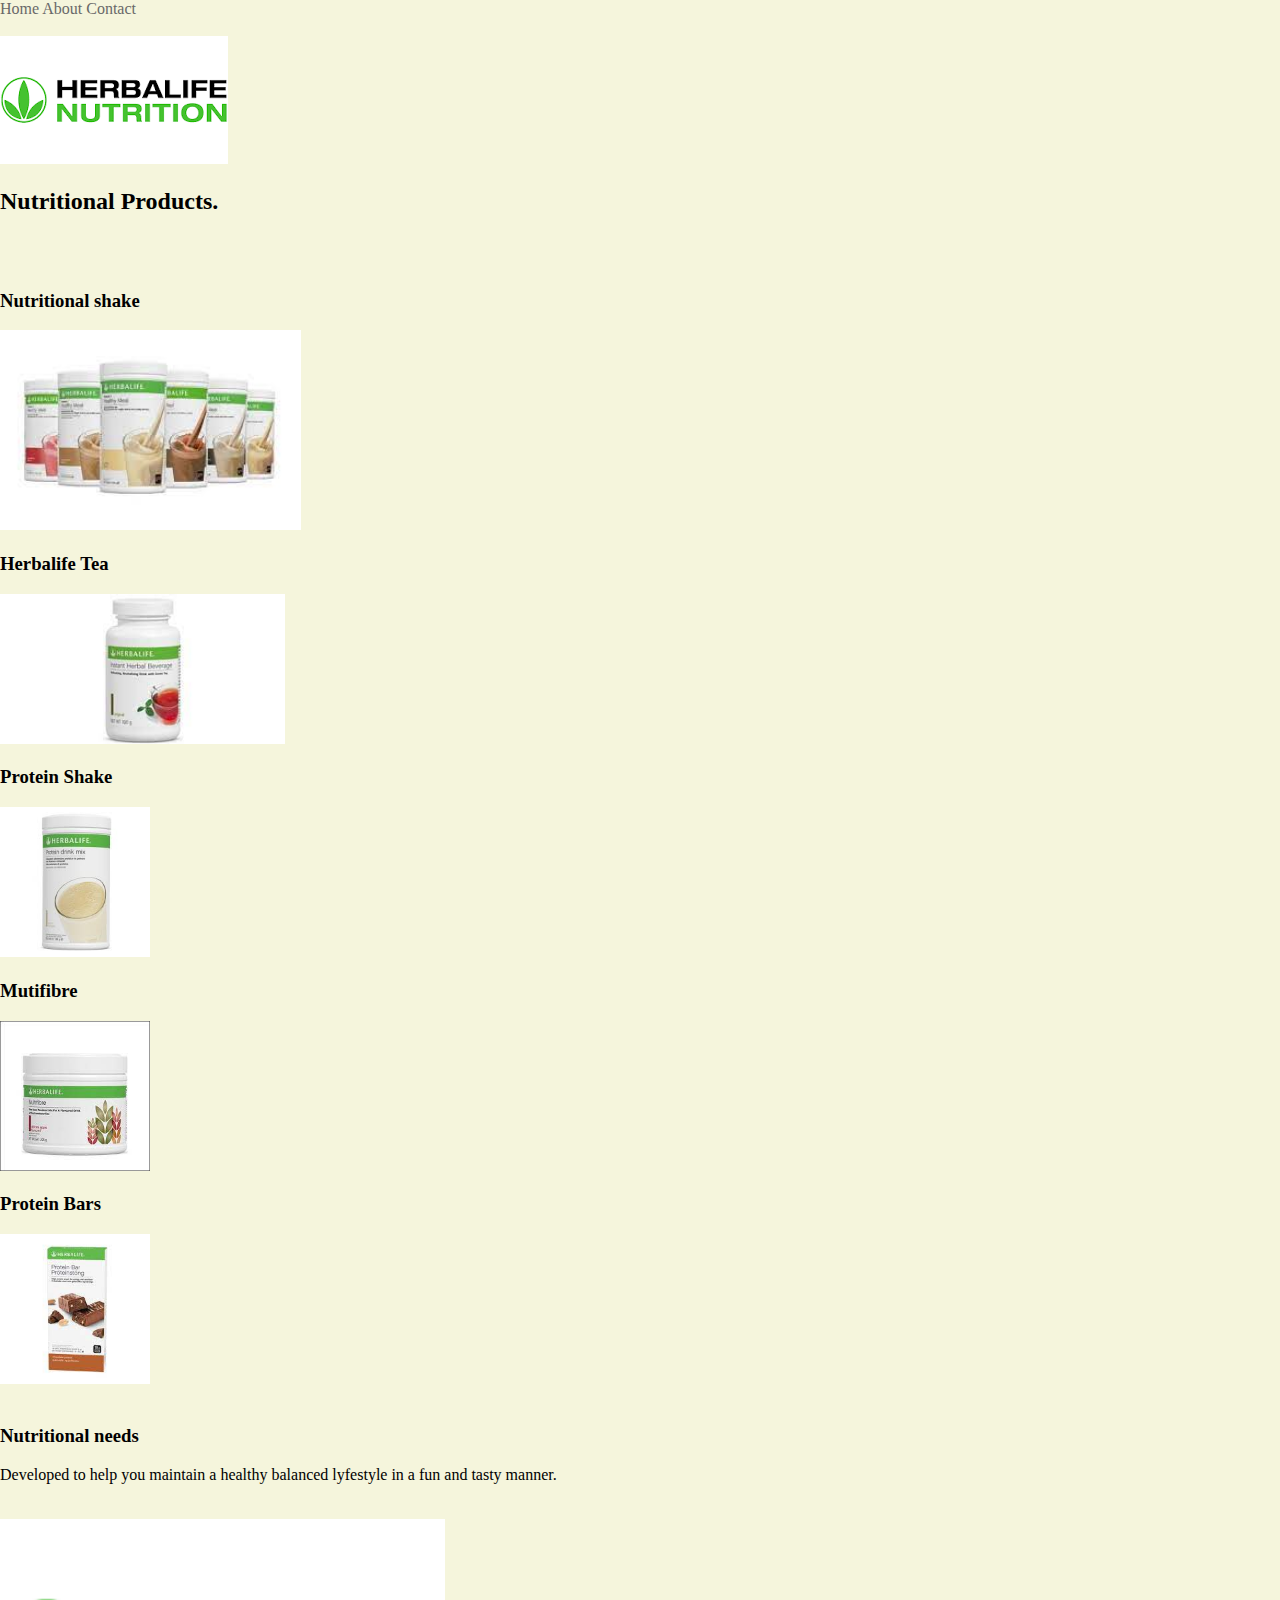
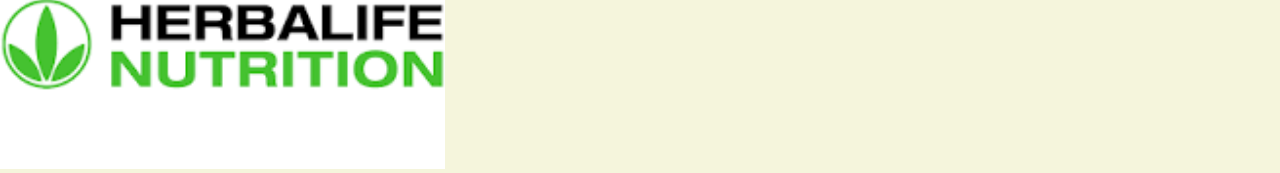
<file: index.html>
<!DOCTYPE html>
<html>
    <head>
    <link rel="stylesheet"href="style.css">    </head>
    <body>
        <div id="menu">
            <a href="index.html">Home</a>
            <a href="about.html">About</a>
            <a href="contact.html">Contact</a>
        </div>
        <br>
        <img src="images/logo.png">
        <h2>Nutritional Products.</h2>
        <br><br>
		<h3>Nutritional shake</h3>
        <a href="formula1-nutritionalshake.html"><img src="images/nutritional%20shake.jpg" height="200"></a>
		<h3>Herbalife Tea</h3>
        <a href="instantherbalbeverage.html"><img src="images/tea.jpg" height="150"></a>
		<h3>Protein Shake</h3>
        <a href="proteinshake.html"><img src="images/protein%20shake.jpg" height="150"></a>
		<h3>Mutifibre</h3>
        <a href="multifibre.html"><img src="images/multifibre.jpg" height="150"></a>
		<h3>Protein Bars</h3>
        <a href="proteinbars.html"><img src="images/protein%20bars.jpg" height="150"></a>
        <br><br>
        <h3>Nutritional needs</h3>
        <p>Developed to help you maintain a healthy balanced lyfestyle in a fun and tasty manner.</p>
        <br>
        <img src="images/logo.png" height="250">
    </body>
</html>
</file>
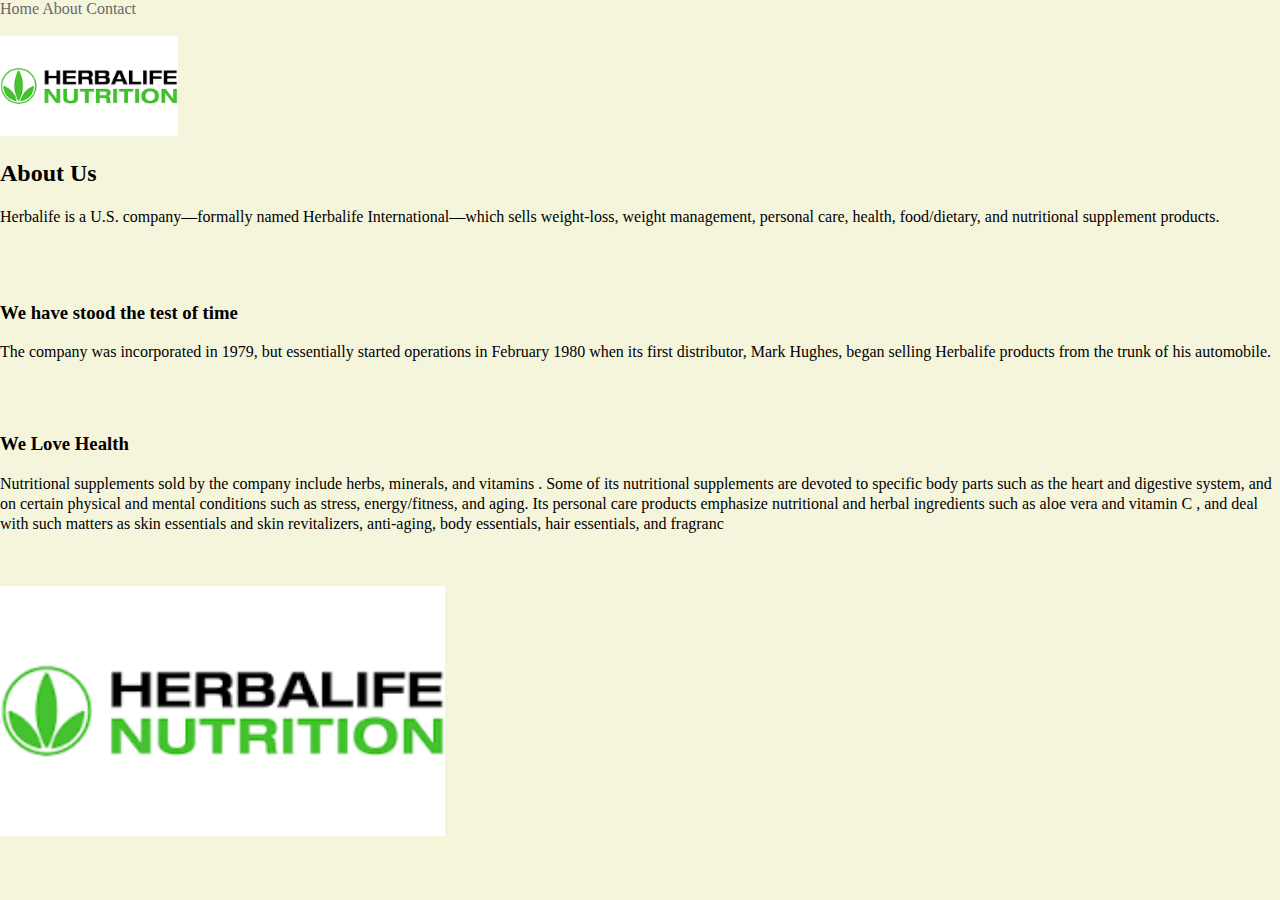
<file: about.html>
<!DOCTYPE html>
<html>
    <head>
        <link rel="stylesheet"href="style.css"> 
    </head>
    <body>
      <div id="menu">
            <a href="index.html">Home</a>
            <a href="about.html">About</a>
            <a href="contact.html">Contact</a>
      </div>
        <br>
        <img src="images/logo.png" height="100">
        <h2>About Us</h2>
        <p>Herbalife is a U.S. company—formally named Herbalife International—which sells weight-loss, weight management, personal care, health, food/dietary, and nutritional supplement products. <p>
        <br><br>
        <h3>We have stood the test of time</h3>
        <p>The company was incorporated in 1979, but essentially started operations in February 1980 when its first distributor, Mark Hughes, began selling Herbalife products from the trunk of his automobile.</p>
        <br><br>
        <h3>We Love Health</h3>
        <p>Nutritional supplements sold by the company include herbs, minerals, and vitamins . Some of its nutritional supplements are devoted to specific body parts such as the heart and digestive system, and on certain physical and mental conditions such as stress, energy/fitness, and aging. Its personal care products emphasize nutritional and herbal ingredients such as aloe vera and vitamin C , and deal with such matters as skin essentials and skin revitalizers, anti-aging, body essentials, hair essentials, and fragranc</p>
        <br><br>
        <img src="images/logo.png" height="250">
    </body>
</html>
</file>
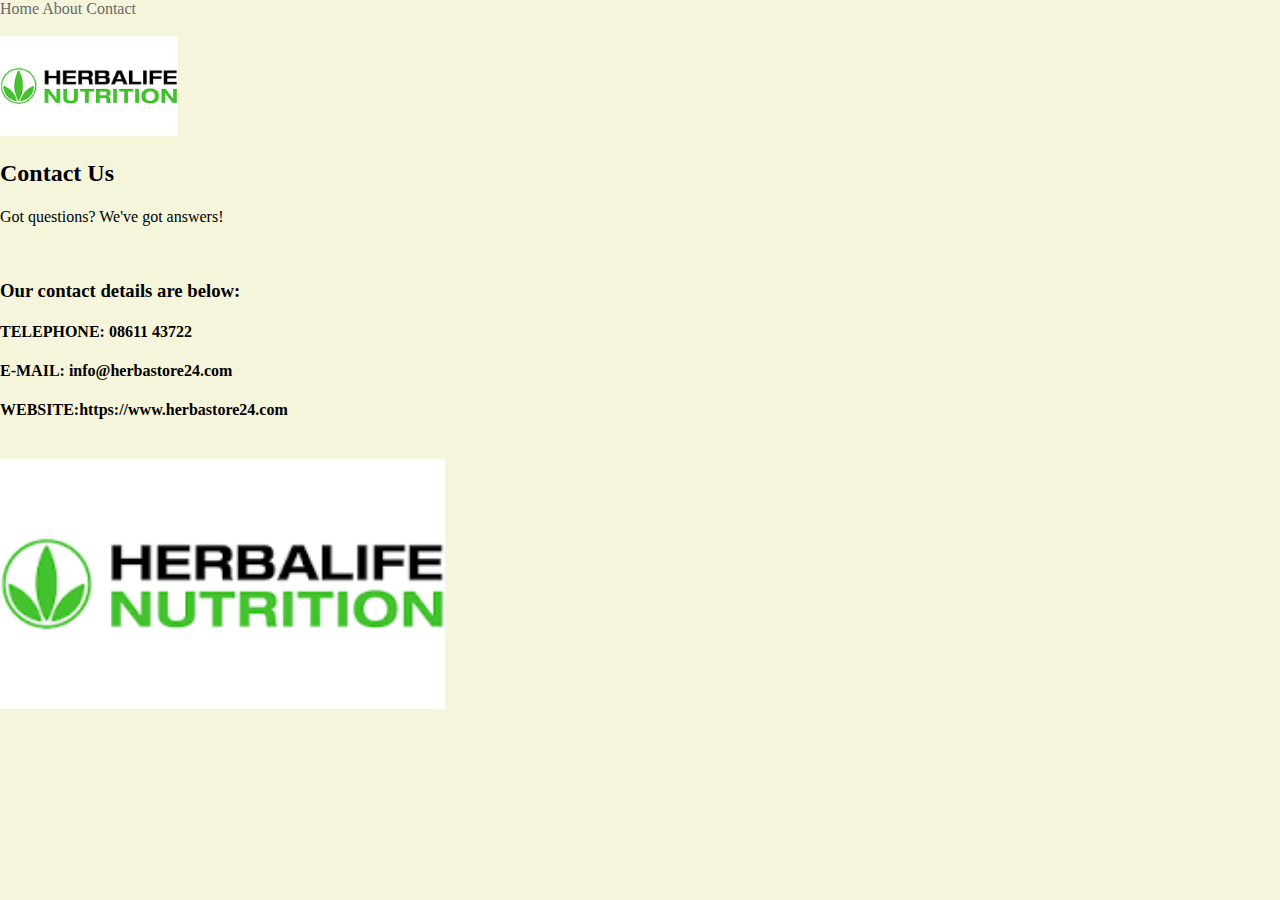
<file: contact.html>
<!DOCTYPE html>
<html>
    <head>
        <link rel="stylesheet"href="style.css"> 
    </head>
    <body>
      <div id="menu">
            <a href="index.html">Home</a>
            <a href="about.html">About</a>
            <a href="contact.html">Contact</a>
      </div>
        <br>
        <img src="images/logo.png" height="100">
        <h2>Contact Us</h2>
        <p>Got questions? We've got answers!</p>
        <br>
        <h3>Our contact details are below:</h3>
        <h4>TELEPHONE: 08611 43722</h4>
        <h4>E-MAIL: info@herbastore24.com </h4>
        <h4>WEBSITE:https://www.herbastore24.com</h4>
        <br>
        <img src="images/logo.png" height="250">
    </body>
</html>
</file>
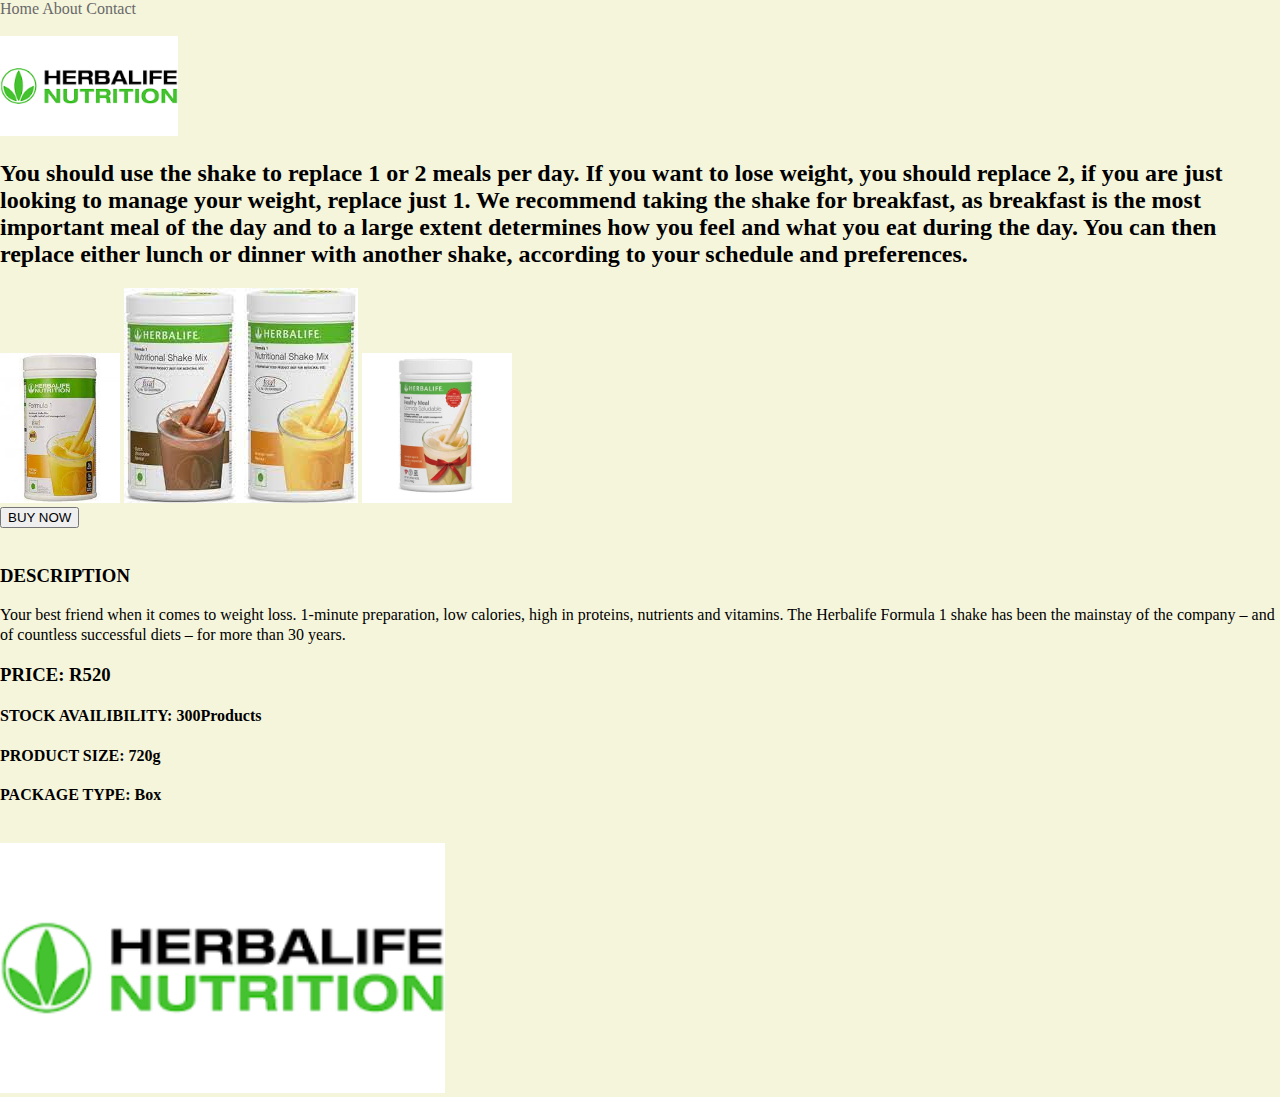
<file: formula1-nutritionalshake.html>
<!DOCTYPE html>
<html>
    <head>
        <link rel="stylesheet"href="style.css"> 
    </head>
    <body>
      <div id="menu">
            <a href="index.html">Home</a>
            <a href="about.html">About</a>
            <a href="contact.html">Contact</a>
      </div>
        <br>
        <img src="images/logo.png" height="100">
        <h2>You should use the shake to replace 1 or 2 meals per day. If you want to lose weight, you should replace 2, if you are just looking to manage your weight, replace just 1. We recommend taking the shake for breakfast, as breakfast is the most important meal of the day and to a large extent determines how you feel and what you eat during the day. You can then replace either lunch or dinner with another shake, according to your schedule and preferences.</h2>
        <img src="images/nutrshake1.jpg" height="150">
        <img src="images/nutrshake2.jpg" heigh="150">
        <img src="images/nutrshake3.jpg" height="150">
        <br>
        <form>
        <input type="submit" value="BUY NOW">
        </form>    
        <br>
        <h3>DESCRIPTION</h3><p>Your best friend when it comes to weight loss. 1-minute preparation, low calories, high in proteins, nutrients and vitamins. The Herbalife Formula 1 shake has been the mainstay of the company – and of countless successful diets – for more than 30 years.</p>
        <h3>PRICE: R520</h3>
        <h4>STOCK AVAILIBILITY: 300Products</h4>
        <h4>PRODUCT SIZE: 720g</h4>
        <h4>PACKAGE TYPE: Box</h4>
        <br>
        <img src="images/logo.png" height="250">
    </body>
</html>
</file>
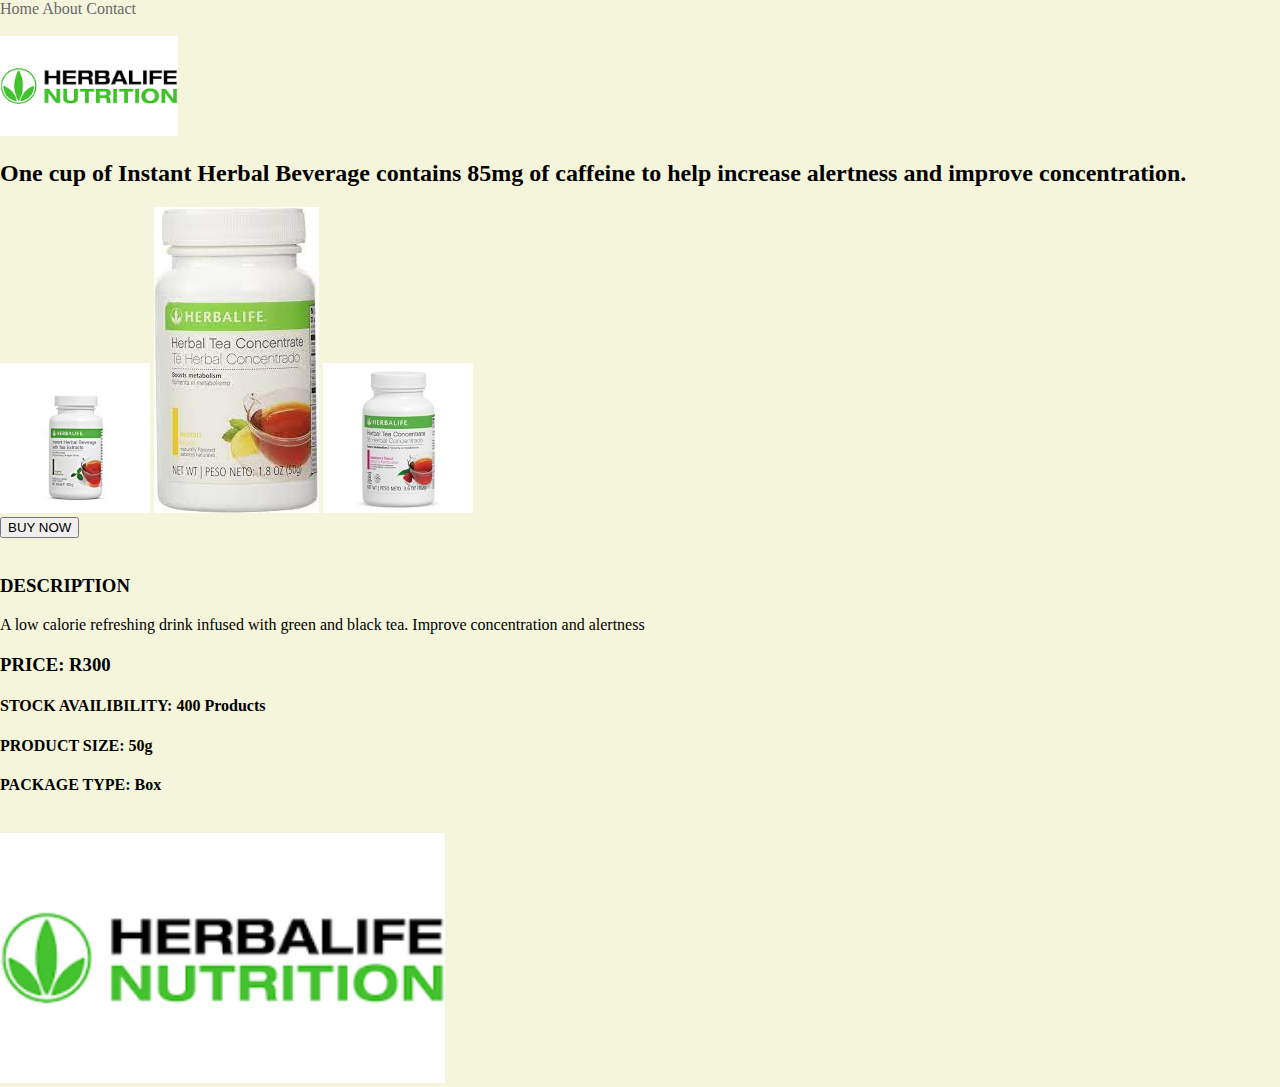
<file: instantherbalbeverage.html>
<!DOCTYPE html>
<html>
    <head>
        <link rel="stylesheet"href="style.css"> 
    </head>
    <body>
      <div id="menu">
            <a href="index.html">Home</a>
            <a href="about.html">About</a>
            <a href="contact.html">Contact</a>
      </div>
        <br>
        <img src="images/logo.png" height="100">
        <h2>One cup of Instant Herbal Beverage contains 85mg of caffeine to help increase alertness and improve concentration.</h2>
        <img src="images/tea1.jpg" height="150">
        <img src="images/tea2.jpg" heigh="150">
        <img src="images/tea3.jpg" height="150">
        <br>
        <form>
        <input type="submit" value="BUY NOW">
        </form>    
        <br>
        <h3>DESCRIPTION</h3><p>A low calorie refreshing drink infused with green and black tea. Improve concentration and alertness</p>
        <h3>PRICE: R300</h3>
        <h4>STOCK AVAILIBILITY: 400 Products</h4>
        <h4>PRODUCT SIZE: 50g</h4>
        <h4>PACKAGE TYPE: Box</h4>
        <br>
        <img src="images/logo.png" height="250">
    </body>
</html>
</file>
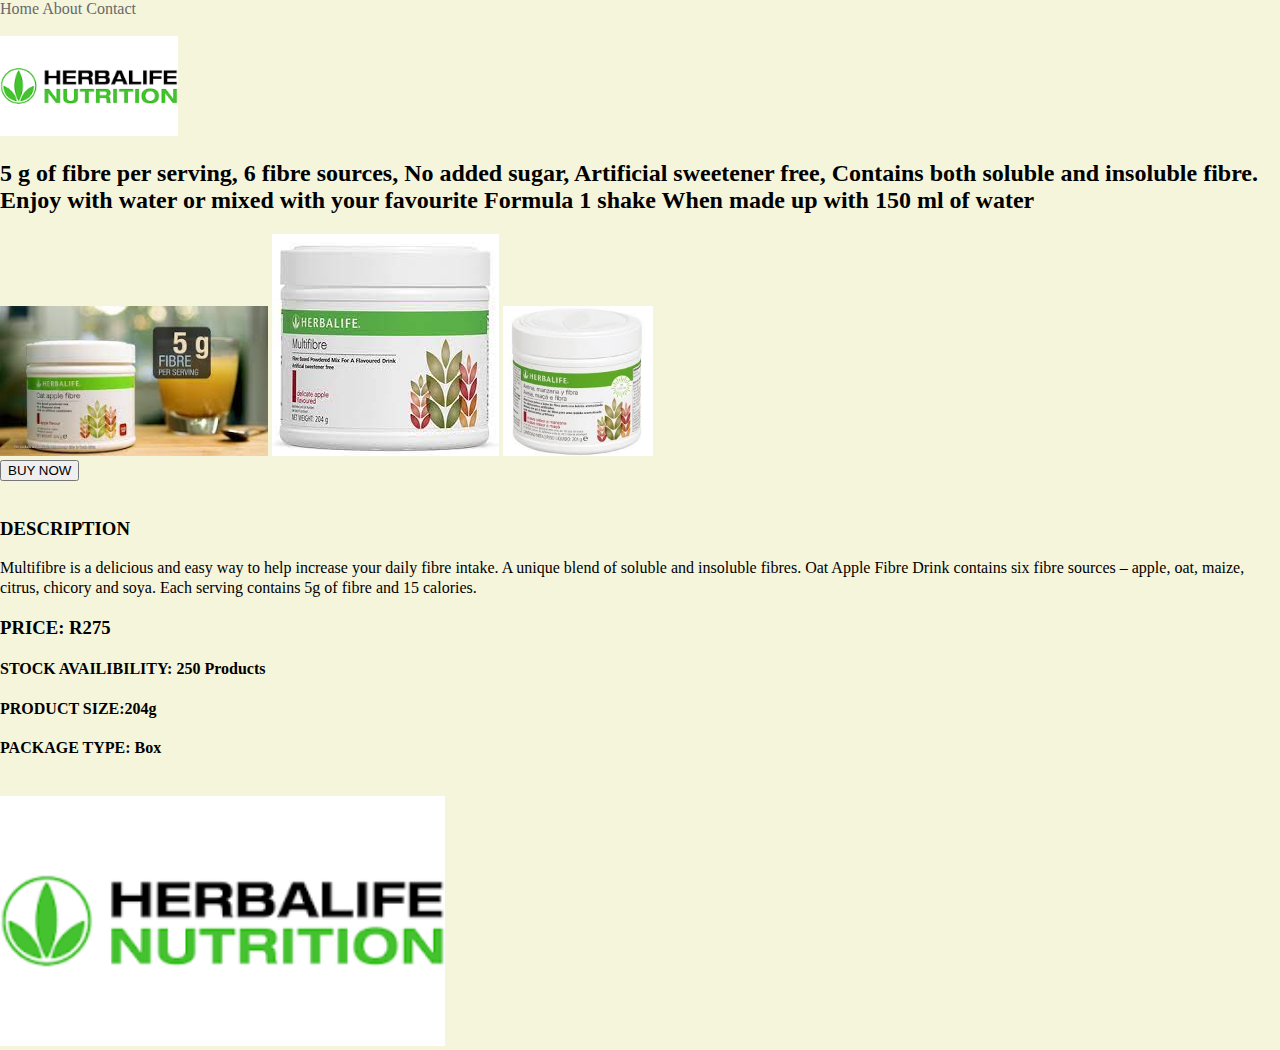
<file: multifibre.html>
<!DOCTYPE html>
<html>
    <head>
        <link rel="stylesheet"href="style.css"> 
    </head>
    <body>
      <div id="menu">
            <a href="index.html">Home</a>
            <a href="about.html">About</a>
            <a href="contact.html">Contact</a>
      </div>
        <br>
        <img src="images/logo.png" height="100">
        <h2>5 g of fibre per serving,
            6 fibre sources,
            No added sugar,
            Artificial sweetener free,
            Contains both soluble and insoluble fibre.
            Enjoy with water or mixed with your favourite Formula 1 shake
            When made up with 150 ml of water</h2>
        <img src="images/fibre1.jpg" height="150">
        <img src="images/fibre2.jpg" heigh="150">
        <img src="images/fibre3.jpg" height="150">
        <br>
        <form>
        <input type="submit" value="BUY NOW">
        </form>    
        <br>
        <h3>DESCRIPTION</h3><p>Multifibre is a delicious and easy way to help increase your daily fibre intake.
        A unique blend of soluble and insoluble fibres. Oat Apple Fibre Drink contains six fibre sources – apple, oat, maize, citrus, chicory and soya.
        Each serving contains 5g of fibre and 15 calories.</p>
        <h3>PRICE: R275</h3>
        <h4>STOCK AVAILIBILITY: 250 Products</h4>
        <h4>PRODUCT SIZE:204g</h4>
        <h4>PACKAGE TYPE: Box</h4>
        <br>
        <img src="images/logo.png" height="250">
    </body>
</html>
</file>
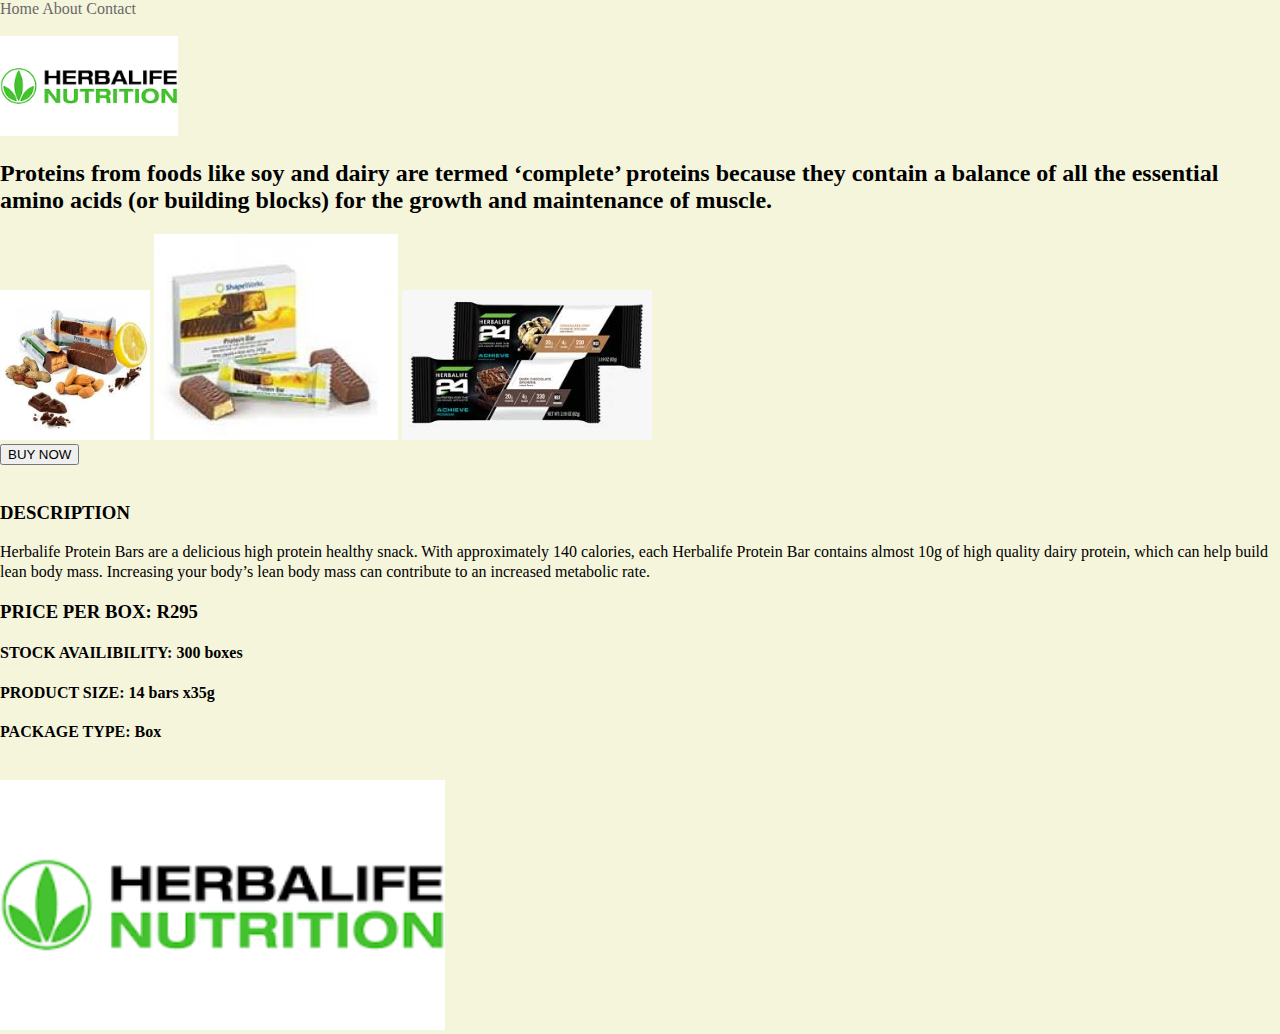
<file: proteinbars.html>
<!DOCTYPE html>
<html>
    <head>
        <link rel="stylesheet"href="style.css"> 
    </head>
    <body>
      <div id="menu">
            <a href="index.html">Home</a>
            <a href="about.html">About</a>
            <a href="contact.html">Contact</a>
      </div>
        <br>
        <img src="images/logo.png" height="100">
        <h2>Proteins from foods like soy and dairy are termed ‘complete’ proteins because they contain a balance of all the essential amino acids (or building blocks) for the growth and maintenance of muscle. </h2>
        <img src="images/proteinbar1.jpg" height="150">
        <img src="images/proteinbar2.jpg" heigh="150">
        <img src="images/proteinbar3.jpg" height="150">
        <br>
        <form>
        <input type="submit" value="BUY NOW">
        </form>    
        <br>
        <h3>DESCRIPTION</h3><p>Herbalife Protein Bars are a delicious high protein healthy snack. With approximately 140 calories, each Herbalife Protein Bar contains almost 10g of high quality dairy protein, which can help build lean body mass. Increasing your body’s lean body mass can contribute to an increased metabolic rate.</p>
        <h3>PRICE PER BOX: R295</h3>
        <h4>STOCK AVAILIBILITY: 300 boxes</h4>
        <h4>PRODUCT SIZE: 14 bars x35g</h4>
        <h4>PACKAGE TYPE: Box</h4>
        <br>
        <img src="images/logo.png" height="250">
    </body>
</html>
</file>
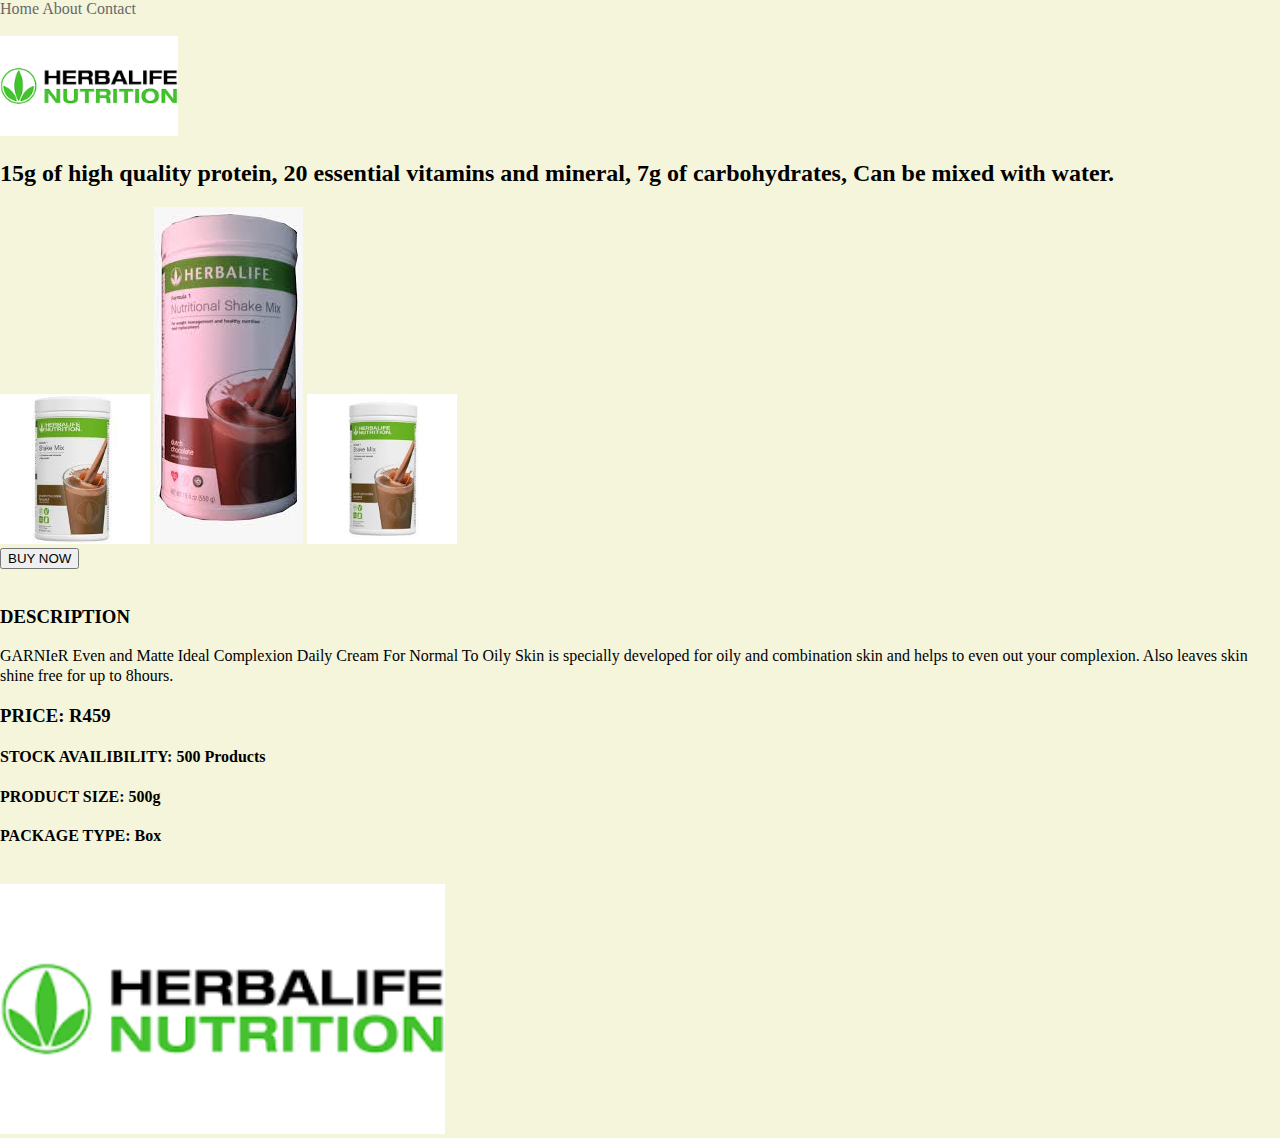
<file: proteinshake.html>
<!DOCTYPE html>
<html>
    <head>
        <link rel="stylesheet"href="style.css"> 
    </head>
    <body>
      <div id="menu">
            <a href="index.html">Home</a>
            <a href="about.html">About</a>
            <a href="contact.html">Contact</a>
      </div>
        <br>
        <img src="images/logo.png" height="100">
        <h2>15g of high quality protein,
            20 essential vitamins and mineral,
            7g of carbohydrates,
            Can be mixed with water.</h2>
        <img src="images/proteinshake1.jpg" height="150">
        <img src="images/proteinshake2.jpg" heigh="150">
        <img src="images/proteinshake3.jpg" height="150">
        <br>
        <form>
        <input type="submit" value="BUY NOW">
        </form>    
        <br>
        <h3>DESCRIPTION</h3><p>GARNIeR Even and Matte Ideal Complexion Daily Cream For Normal To Oily Skin is specially developed for oily and combination skin and helps to even out your complexion. Also leaves skin shine free for up to 8hours.</p>
        <h3>PRICE: R459</h3>
        <h4>STOCK AVAILIBILITY: 500 Products</h4>
        <h4>PRODUCT SIZE: 500g</h4>
        <h4>PACKAGE TYPE: Box</h4>
        <br>
        <img src="images/logo.png" height="250">
    </body>
</html>
</file>
<file: style.css>
body{
    margin: 0;
    padding: 0;
    background-color: beige;
    font-family: serif;
    font-size: 16px;
    font-weight: 300px;
    color: black;
}

p{
    line-height: 20px;
}

a{
    text-decoration: none;
    color: dimgrey;
    
}
</file>
